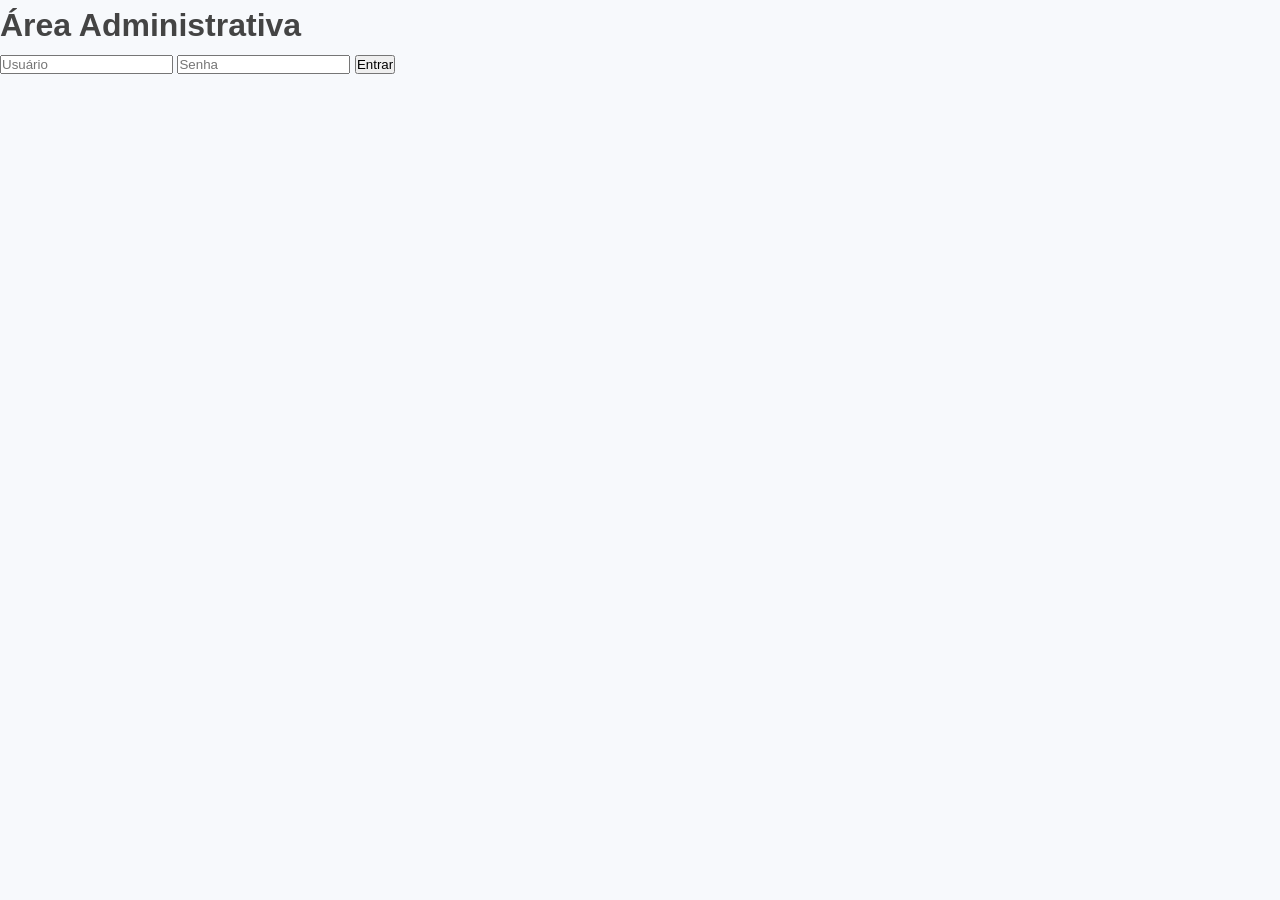
<file: admin/admin.html>
<!DOCTYPE html>

<html lang="pt-BR">

<head>

<meta charset="UTF-8">

<title>Admin - Lista de Presentes</title>

<link rel="stylesheet" href="../css/style.css">

</head>


<body>


<div class="loginBox">


<h1>
Área Administrativa
</h1>


<input 
id="usuario"
placeholder="Usuário">


<input 
id="senha"
type="password"
placeholder="Senha">


<button
    type="button"
    onclick="entrar()">

    Entrar

</button>


<p id="mensagemLogin"></p>


</div>


<script src="../js/config.js"></script>

<script src="../js/api.js"></script>

<script src="admin.js"></script>


</body>

</html>
</file>
<file: css/style.css>
/* =======================================================
   LISTA DE PRESENTES - FELIPE & NATÁLIA
   Desenvolvido por Felipe
   ======================================================= */

/* 1 - Variáveis */
:root{

    --azul-principal:#88B7D5;

    --azul-claro:#DCEBF5;

    --azul-escuro:#5F87A5;

    --azul-hover:#76A8CA;

    --branco:#FFFFFF;

    --cinza:#666666;

    --cinza-claro:#F7F9FC;

    --borda:#E5ECF2;

    --sombra:0 12px 30px rgba(0,0,0,.08);

    --raio:18px;

    --transicao:.35s;

}
/* 2 - Reset */
*{

margin:0;

padding:0;

box-sizing:border-box;

}

html{

scroll-behavior:smooth;

}

body{

font-family:'Poppins',sans-serif;

background:var(--cinza-claro);

color:#444;

line-height:1.6;

}

img{

max-width:100%;

display:block;

}

button{

font-family:inherit;

cursor:pointer;

}

a{

text-decoration:none;

color:inherit;

}
/* 3 - Corpo */
.container{

width:92%;

max-width:1200px;

margin:auto;

}
/* 4 - Cabeçalho */
#topo{

height:100vh;

background:

linear-gradient(rgba(0,0,0,.35),rgba(0,0,0,.35)),

url("img/casal/capa.jpg");

background-size:cover;

background-position:center;

display:flex;

align-items:center;

justify-content:center;

text-align:center;

color:white;

}

.overlay{

width:100%;

padding:20px;

}

.cabecalho h1{

font-size:64px;

font-weight:700;

margin-bottom:20px;

}

.cabecalho p{

font-size:22px;

max-width:700px;

margin:auto;

margin-bottom:40px;

}
/* 5 - Botões */
.botaoPrincipal{

background:var(--azul-principal);

color:white;

border:none;

padding:18px 45px;

font-size:18px;

border-radius:50px;

transition:var(--transicao);

box-shadow:var(--sombra);

}

.botaoPrincipal:hover{

background:var(--azul-hover);

transform:translateY(-3px);

}
/* 6 - Seções */
section{

padding:90px 0;

}

section h2{

font-size:40px;

text-align:center;

margin-bottom:20px;

color:var(--azul-escuro);

}

section p{

text-align:center;

max-width:850px;

margin:auto;

color:var(--cinza);

}
/* 7 - Galeria */

/* 8 - Lista de presentes */
#listaPresentes{

display:grid;

grid-template-columns:repeat(auto-fit,minmax(300px,1fr));

gap:30px;

margin-top:50px;

}
/* 9 - Cards */
#pesquisa{

display:block;

margin:50px auto;

width:100%;

max-width:600px;

padding:18px;

font-size:18px;

border-radius:50px;

border:2px solid var(--borda);

outline:none;

transition:var(--transicao);

}

#pesquisa:focus{

border-color:var(--azul-principal);

}
/* 10 - Modal */
.modal{

display:none;

position:fixed;

top:0;

left:0;

width:100%;

height:100%;

background:rgba(0,0,0,.6);

justify-content:center;

align-items:center;

z-index:9999;

}

.modalConteudo{

background:white;

width:90%;

max-width:650px;

border-radius:20px;

padding:30px;

position:relative;

max-height:90vh;

overflow:auto;

}

#fecharModal{

position:absolute;

right:25px;

top:20px;

font-size:32px;

cursor:pointer;

}
/* 11 - Rodapé */
footer{

background:var(--azul-principal);

padding:70px 20px;

color:white;

text-align:center;

}

footer h2{

margin-bottom:20px;

}
/* 12 - Responsividade */
@media(max-width:768px){

.cabecalho h1{

font-size:42px;

}

.cabecalho p{

font-size:18px;

}

section h2{

font-size:30px;

}

.botaoPrincipal{

width:100%;

max-width:320px;

}

}

.card{

background:white;

padding:20px;

border-radius:20px;

box-shadow:0 5px 20px rgba(0,0,0,.08);

transition:.3s;

text-align:center;

}

.card:hover{

transform:translateY(-6px);

}

.card img{

width:100%;

height:220px;

object-fit:cover;

border-radius:15px;

margin-bottom:20px;

}

.card h3{

margin-bottom:10px;

}

.card p{

font-size:22px;

font-weight:bold;

margin-bottom:20px;

color:#5F87A5;

}

.card button{

background:#88B7D5;

border:none;

padding:15px 25px;

border-radius:40px;

color:white;

font-size:16px;

cursor:pointer;

}

.valor{
    font-size:28px;
    color:#5F87A5;
    font-weight:bold;
    margin:15px 0;
}

.tagUnico,
.tagMultiplo{

    display:inline-block;

    padding:8px 16px;

    border-radius:30px;

    font-size:14px;

    margin-bottom:20px;

}

.tagUnico{

    background:#EAF5FF;

    color:#3E6B89;

}

.tagMultiplo{

    background:#DFF7EA;

    color:#24764D;

}

.statusDisponivel{

    background:#2ECC71;

    color:white;

    padding:8px;

    border-radius:10px;

    margin-bottom:15px;

    font-weight:600;

}

.statusReservado{

    background:#E74C3C;

    color:white;

    padding:8px;

    border-radius:10px;

    margin-bottom:15px;

    font-weight:600;

}

.botaoEscolher{

    width:100%;

    margin-top:20px;

}

/* ==================================================
   PAINEL ADMINISTRATIVO
================================================== */

.paginaAdmin{
    min-height:100vh;
    background:#f3f7fa;
}

.topoAdmin{
    display:flex;
    justify-content:space-between;
    align-items:center;
    gap:20px;
    padding:25px 5%;
    background:var(--azul-principal);
    color:white;
}

.topoAdmin h1{
    margin-bottom:5px;
}

.topoAdmin p{
    color:white;
    text-align:left;
}

.botaoSair,
.botaoAtualizar{
    border:none;
    border-radius:30px;
    padding:12px 24px;
    font-weight:600;
}

.botaoSair{
    background:white;
    color:var(--azul-escuro);
}

.botaoAtualizar{
    background:var(--azul-principal);
    color:white;
}

.conteudoAdmin{
    width:92%;
    max-width:1050px;
    margin:40px auto;
}

.cabecalhoPendencias{
    display:flex;
    justify-content:space-between;
    align-items:center;
    gap:20px;
    margin-bottom:25px;
}

.cabecalhoPendencias h2{
    color:var(--azul-escuro);
}

.cabecalhoPendencias p{
    text-align:left;
}

.mensagemPainel{
    margin:20px 0;
    padding:15px;
    border-radius:12px;
    background:#e7f1f8;
    color:#43657e;
    text-align:left;
}

#painelReservas{
    display:grid;
    grid-template-columns:repeat(
        auto-fit,
        minmax(300px,1fr)
    );
    gap:22px;
}

.cardReserva{
    background:white;
    border:1px solid var(--borda);
    border-radius:18px;
    padding:24px;
    box-shadow:var(--sombra);
}

.cardReserva h3{
    color:var(--azul-escuro);
    margin-bottom:8px;
}

.cardReserva p{
    text-align:left;
    margin:8px 0;
}

.valorReserva{
    font-size:24px;
    color:var(--azul-escuro);
    font-weight:700;
}

.tipoReserva{
    display:inline-block;
    background:var(--azul-claro);
    color:var(--azul-escuro);
    border-radius:30px;
    padding:6px 12px;
    font-size:14px;
}

.mensagemReserva{
    padding:12px;
    background:#f7f9fc;
    border-radius:10px;
}

.avisoReserva{
    padding:12px;
    color:#9b2c2c;
    background:#ffe5e5;
    border-radius:10px;
    font-weight:600;
}

.acoesReserva{
    display:flex;
    gap:10px;
    margin-top:20px;
}

.acoesReserva button{
    flex:1;
    border:none;
    border-radius:12px;
    padding:13px;
    font-weight:600;
}

.botaoConfirmarReserva{
    background:#2eaf68;
    color:white;
}

.botaoCancelarReserva{
    background:#e6ebef;
    color:#4d5d68;
}

.acoesReserva button:disabled{
    cursor:not-allowed;
    opacity:.65;
}

@media(max-width:700px){

    .topoAdmin,
    .cabecalhoPendencias{
        flex-direction:column;
        align-items:stretch;
    }

    .topoAdmin{
        text-align:center;
    }

    .topoAdmin p{
        text-align:center;
    }

    .acoesReserva{
        flex-direction:column;
    }

}

/* ==================================================
   ESTATÍSTICAS DO PAINEL ADMINISTRATIVO
================================================== */

.secaoEstatisticas{
    margin-bottom:45px;
}

.tituloEstatisticas{
    display:flex;
    justify-content:space-between;
    align-items:center;
    gap:20px;
    margin-bottom:22px;
}

.tituloEstatisticas h2{
    margin:0 0 6px;
    color:var(--azul-escuro);
}

.tituloEstatisticas p{
    margin:0;
    text-align:left;
}

.cardsEstatisticas{
    display:grid;
    grid-template-columns:
        repeat(
            auto-fit,
            minmax(190px, 1fr)
        );
    gap:18px;
}

.cardEstatistica{
    display:flex;
    align-items:center;
    gap:16px;
    min-height:110px;
    padding:20px;
    background:white;
    border:1px solid var(--borda);
    border-radius:18px;
    box-shadow:var(--sombra);
}

.iconeEstatistica{
    display:flex;
    justify-content:center;
    align-items:center;
    flex-shrink:0;
    width:48px;
    height:48px;
    border-radius:14px;
    background:var(--azul-claro);
    font-size:23px;
}

.nomeEstatistica{
    margin:0 0 7px;
    color:#687985;
    font-size:14px;
    line-height:1.35;
    text-align:left;
}

.cardEstatistica strong{
    display:block;
    color:var(--azul-escuro);
    font-size:30px;
    line-height:1;
}

.cardEstatisticaValor{
    grid-column:span 2;
}

.cardEstatisticaValor strong{
    font-size:27px;
}

.mensagemEstatisticas{
    margin:15px 0 0;
    color:#687985;
    font-size:14px;
    text-align:left;
}

@media(max-width:700px){

    .cardEstatisticaValor{
        grid-column:span 1;
    }

    .cardsEstatisticas{
        grid-template-columns:1fr;
    }

}

.modal{

    display:none;

    position:fixed;

    top:0;

    left:0;

    width:100%;

    height:100%;

    background:rgba(0,0,0,.55);

    justify-content:center;

    align-items:center;

    z-index:9999;

}

.modalConteudo{

    background:white;

    width:90%;

    max-width:550px;

    border-radius:20px;

    padding:30px;

    position:relative;

}

.fecharModal{

    position:absolute;

    right:20px;

    top:15px;

    font-size:32px;

    cursor:pointer;

}

.modalImagem{

    width:100%;

    height:260px;

    object-fit:cover;

    border-radius:15px;

    margin-bottom:20px;

}

.modalValor{

    font-size:28px;

    color:#5F87A5;

    font-weight:bold;

    margin-bottom:20px;

}

.modalBotoes{

    display:flex;

    gap:10px;

    margin-bottom:25px;

}

.modalBotoes button{

    flex:1;

}

.modal input,

.modal textarea{

    width:100%;

    margin-bottom:18px;

    padding:12px;

    border-radius:10px;

    border:1px solid #ccc;

    font-size:15px;

    box-sizing:border-box;

}

.botaoConfirmar{

    width:100%;

    padding:15px;

    background:#88B7D5;

    color:white;

    border:none;

    border-radius:12px;

    font-size:18px;

    cursor:pointer;

}

#galeria {
    display: grid;
    grid-template-columns: repeat(3, 1fr);
    gap: 18px;
    margin-top: 28px;
}

.fotoGaleria {
    width: 100%;
    height: 280px;
    object-fit: cover;
    border-radius: 18px;
    box-shadow: 0 8px 24px rgba(70, 103, 130, 0.16);
}

.mensagemSemFotos {
    text-align: center;
    color: #6f7f8c;
    grid-column: 1 / -1;
}

@media (max-width: 800px) {

    #galeria {
        grid-template-columns: 1fr;
    }

    .fotoGaleria {
        height: 320px;
    }

}
</file>
